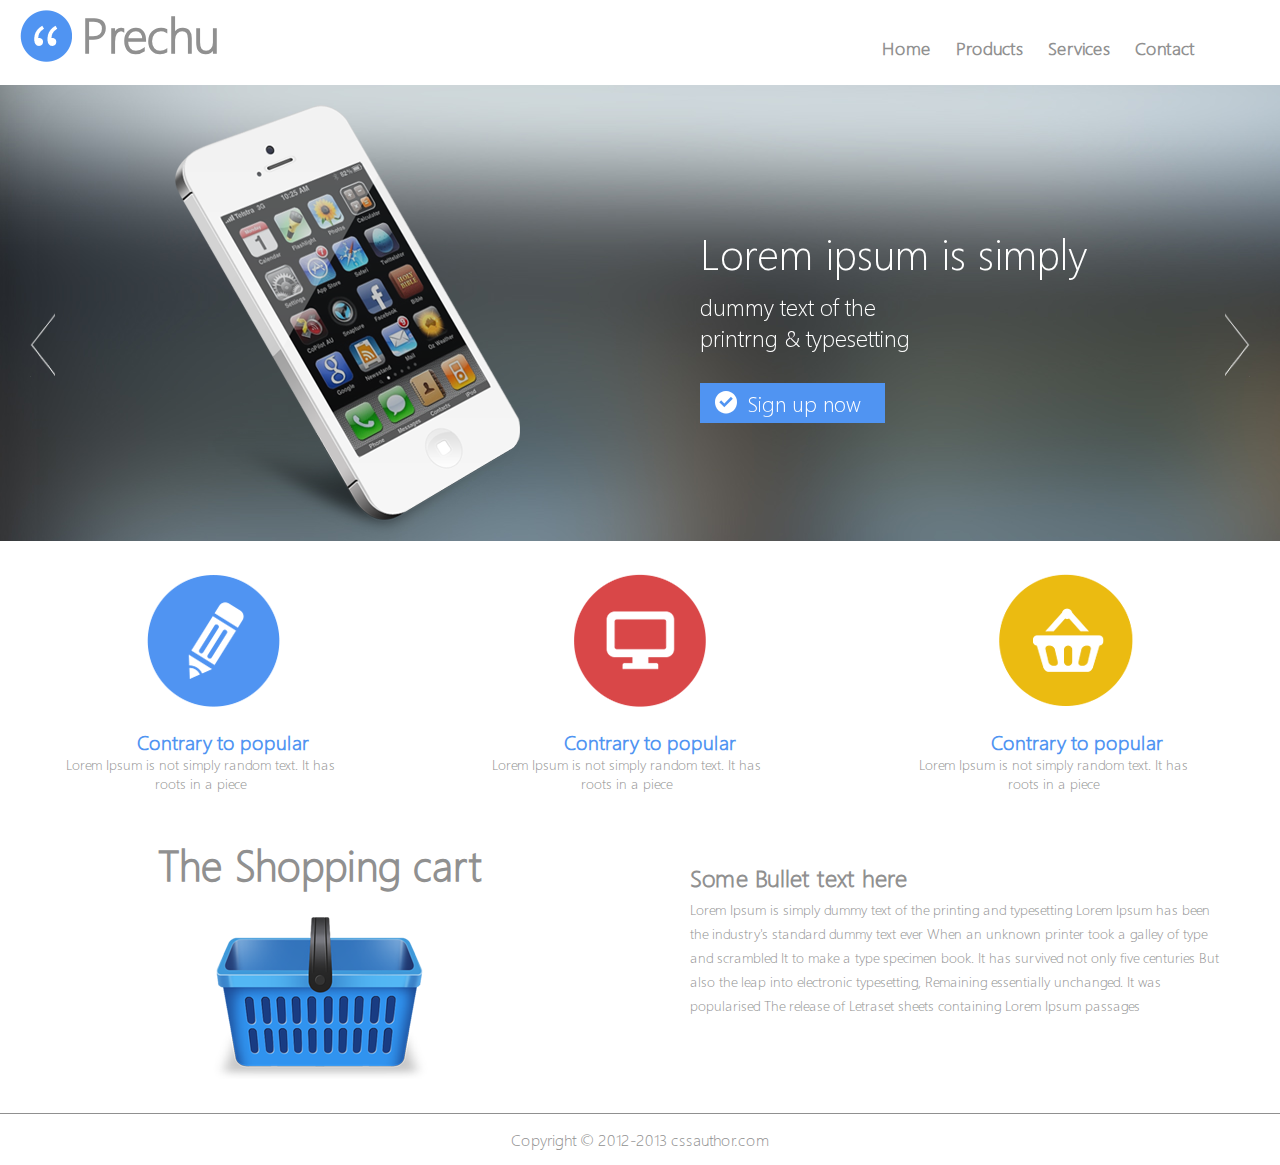
<file: 19_1/index.html>
<!DOCTYPE html>
<html lang="en">
<head>
	<meta charset="UTF-8">
	<meta name="viewport" content="width=device-width">
	<title>Document</title>
	<link href="css/hamburgers-master/dist/hamburgers.min.css" rel="stylesheet">
	<link rel="stylesheet" href="css/slick.css">
	<link rel="stylesheet" href="css/style.css">
	<script src="https://ajax.googleapis.com/ajax/libs/jquery/1.12.0/jquery.min.js"></script>
	<script src="js/slick.min.js"></script>
	<script src="js/main.js" type="text/javascript"></script>

</head>
<body>
		<header>
				<div class="logo left">
					<div class="logo-img left"></div>
					<h1 class="left">Prechu</h1>
				</div>
				<div class="burger-menu">
					<div class="hamburger hamburger--collapse right ">
					    <div class="hamburger-box">
					      <div class="hamburger-inner"></div>
					    </div>
	  			</div>
  			</div>
				<div class="navigation hiden">
					<ul>
						<li><a href="" data-hover="Home">Home</a></li>
						<li><a href="" data-hover="Products">Products</a></li>
						<li><a href=""data-hover="Services">Services</a></li>
						<li><a href=""data-hover="Contact">Contact</a></li>
						
					</ul>
				</div>
		</header>
		
		<div class="baner">
				<div class="slick-slider">

					<div class="slide">
						<div class="slide-img left">
							<img src="img/iphone.png"  alt="" />
						</div>
						<div class="slide-info right">
							<h2>Lorem ipsum is simply</h2>
							<p>dummy text of the printrng & typesetting</p>
							<a href="">
								<div class="slide-button">
									<span>Sign up now</span>
								</div>
							</a>
						</div>
					</div>

					<div class="slide">
						<div class="slide-img left">
							<img src="img/ipad.png" alt="" />
						</div>
						<div class="slide-info right">
							<h2>Lorem ipsum is simply</h2>
							<p>dummy text of the printrng & tupesetting</p>
							<a href="">
								<div class="slide-button">
									<span>Sign up now</span>
								</div>
							</a>
						</div>
					</div>

				</div>
				
				<div class="slick-slider-desktop hiden">

					<div class="desktop">
						<div class="desktop-img left">
							<img src="img/iphone-desktop.png"  alt="" />
						</div>
						<div class="desktop-info right">
							<h2>Lorem ipsum is simply</h2>
							<p>dummy text of the printrng & typesetting</p>
							<a href="">
								<div class="desktop-button">
									<span>Sign up now</span>
								</div>
							</a>
						</div>
					</div>

					<div class="desktop">
						<div class="desktop-img left">
							<img src="img/ipad-desktop.png" alt="" />
						</div>
						<div class="desktop-info right">
							<h2>Lorem ipsum is simply</h2>
							<p>dummy text of the printrng & tupesetting</p>
							<a href="">
								<div class="desktop-button">
									<span>Sign up now</span>
								</div>
							</a>
						</div>
					</div>
					
				</div>
				


		</div>
		<div class="content">
		<span class="texture hiden"></span>
						<div class="content-item">
							<div class="content-img left">
								<img src="img/content-item1.png"  alt="">
							</div>
							<div class="content-text left">
								<a href=""><h2>Contrary to popular</h2></a>
								<p>Lorem Ipsum is not simply random text. It has roots in a piece </p>
							</div>
						</div>
						<div class="content-item">
							<div class="content-img left">
								<img src="img/content-item2.png"  alt="">
							</div>
							<div class="content-text left">
								<a href=""><h2>Contrary to popular</h2></a>
								<p>Lorem Ipsum is not simply random text. It has roots in a piece </p>
							</div>
						</div>
						<div class="content-item">
							<div class="content-img left">
								<img src="img/content-item3.png"  alt="">
							</div>
							<div class="content-text left">
								<a href=""><h2>Contrary to popular</h2></a>
								<p>Lorem Ipsum is not simply random text. It has roots in a piece </p>
							</div>
						</div>
		</div>
		<div class="text-block">
			<div class="shopping-cart">
				<h2>The Shopping cart</h2>
				<img src="img/cart.png" alt="">
				</div>
			<div class="text">
				<h2>Some Bullet text here</h2>
				<p>
					Lorem Ipsum is simply dummy text of the printing and typesetting 
					Lorem Ipsum has been the industry's standard dummy text ever 
					When an unknown printer took a galley of type and scrambled 
					It to make a type specimen book. It has survived not only five centuries
					But also the leap into electronic typesetting,
					Remaining essentially unchanged. It was popularised 
					The release of Letraset sheets containing Lorem Ipsum passages
				</p>
			</div>
		</div>
		<footer>
			<p>Copyright © 2012-2013 cssauthor.com</p>
		</footer>
</body>
</html>
</file>
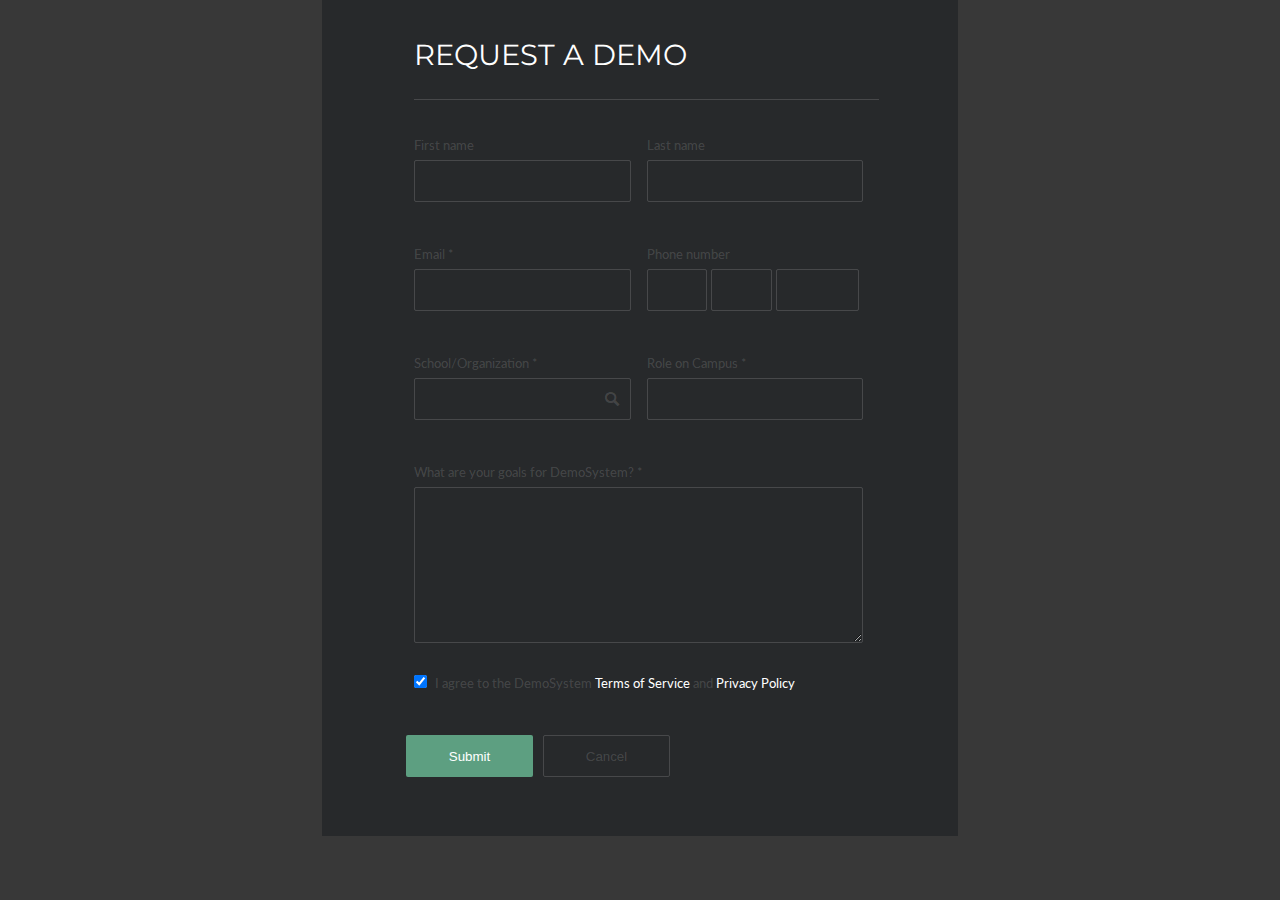
<file: task1-2/index.html>
<!DOCTYPE html>
<html lang="en">
<head>
	<meta charset="utf-8" />
	<meta name="viewport" content="width=device-width, initial-scale=1.0" />
	<title>task-1</title>
	<script src="https://ajax.googleapis.com/ajax/libs/jquery/2.2.0/jquery.min.js"></script>
	<script src="js/main.js" type="text/javascript"></script>
	<link href='https://fonts.googleapis.com/css?family=Lato' rel='stylesheet' type='text/css' />
	<link href='https://fonts.googleapis.com/css?family=Montserrat' rel='stylesheet' type='text/css'>
	<link rel="stylesheet" type="text/css" href="css/style.css" />
</head>
	<body>
		<div class="wrapper">
			<div class="form-title">
					<h2>Request a demo</h2>
			</div>
			<form name="form" method="post" action="http://itcraft.com.ua/html­css­internship­2016­0439599340/form­controller.php">
					<div class="first-name-field align-left">
						<label for="first-name" >First name</label>
						<input type="text" name="form_data[first_name]" id="first-name" />
					</div>
					<div class="last-name-field align-right">
						<label for="last-name" >Last name</label>
						<input type="text" name="form_data[last_name]" id="last-name" />
					</div>
					<div class="email-field align-left">
						<label for="email" >Email *</label>
						<input type="text" name="form_data[email]" id="email" />
					</div>
					<div class="phone-number-field align-right ">
						<label for="phone-country" >Phone number</label>
						<input type="text" name="form_data[phone][country]" id="phone-country"  />
						<input type="text" name="form_data[phone][code]"  id="phone-code" />
						<input type="text" name="form_data[phone][number]"  id="phone-number" />
					</div>
					<div class="organization-field align-left">
						<label for="organization" >School/Organization *</label>
						<input type="text" name="form_data[email]" id="organization" />
						<span></span>
					</div>
					<div class="role-field align-right">
						<label for="role" >Role on Campus *</label>
						<input type="text" name="form_data[role]" id="role" />
					</div>
					<div class="goals-field align-left">
						<label for="goals" >What are your goals for DemoSystem? *</label>
						<textarea name="form_data[goals]" id="goals"></textarea>
					</div>
					<div class="terms-field align-left">
						<input type="checkbox" name="form_data[terms-check]" id="terms"  checked="check" class="align-left" />
						<label for="terms" > I agree to the DemoSystem <a href="">Terms of Service</a> and <a href="">Privacy Policy</a></label>
					</div>
					<div class="submit-button-field align-left">
						<input type="submit" name="form-submit" id="submit-button" value="Submit" />
					</div>
					<div class="cancel-button-field align-left">
						<input type="reset" name="cancel-button" id="cancel-button" value="Cancel" />
					</div>

			</form>	
		</div>		
	</body>
</html>
</file>
<file: 19_1/css/style.css>
@import url(hamburgers.scss);
@font-face {
  font-family: "segoewp-light";
  src: url("../fonts/segoewp-light.eot");
  src: url("../fonts/segoewp-light.eot#iefix") format("embedded-opentype"), url("../fonts/segoewp-light.woff") format("woff"), url("../fonts/segoewp-light.ttf") format("truetype"), url("../fonts/segoewp-light.svg") format("svg");
  font-weight: normal;
  font-style: normal;
}
@font-face {
  font-family: 'icomoon';
  src: url("../fonts/icomoon.eot?xrnlni");
  src: url("../fonts/icomoon.eot?xrnlni#iefix") format("embedded-opentype"), url("../fonts/icomoon.ttf?xrnlni") format("truetype"), url("../fonts/icomoon.woff?xrnlni") format("woff"), url("../fonts/icomoon.svg?xrnlni#icomoon") format("svg");
  font-weight: normal;
  font-style: normal;
}
body, header .logo h1, header .navigation ul, .baner .slide h2, .baner .slide .slide-button, .baner .slide p, .baner .desktop h2, .baner .desktop .desktop-button, .baner .desktop p, .content .content-item .content-text h2, .content .content-item .content-text .baner .slide .slide-button, .baner .slide .content .content-item .content-text .slide-button, .content .content-item .content-text p, .text-block h2, .text-block .text p, footer p {
  font-family: "segoewp-light";
  margin: 0;
  padding: 0;
  color: #909090;
}

* {
  box-sizing: border-box;
}

.left {
  float: left;
}

.right {
  float: right;
}

.hiden {
  display: none;
}

header {
  float: left;
  width: 100%;
  padding: 0px 20px 0;
}
header .logo h1 {
  font-size: 49px;
}
header .logo .logo-img {
  width: 52px;
  height: 52px;
  margin-top: 10px;
  margin-right: 10px;
  display: inline-block;
  background: url("../img/logo.png") no-repeat;
}
header .navigation ul {
  position: absolute;
  right: 0;
  top: 85px;
  width: 100%;
  text-align: center;
  z-index: 100;
}
header .navigation li {
  background: #5094f2;
  padding: 15px 0;
  border-bottom: 1px solid #fff;
  font-size: 18px;
}
header .navigation a {
  text-decoration: none;
  color: #fff;
}
header .navigation a:hover {
  text-decoration: underline;
}
header .burger-menu {
  padding-top: 10px;
}

.baner {
  padding-top: 20px;
  float: left;
  width: 100%;
}
.baner .slick-slider {
  background: url("../img/slide-bg.jpg") no-repeat;
}
.baner .slide {
  padding: 20px  30px 0;
  overflow: hidden;
  outline: none;
}
.baner .slide h2, .baner .slide .slide-button {
  font-size: 31px;
  color: #fff;
  font-weight: normal;
}
.baner .slide p {
  padding-top: 10px;
  padding-bottom: 30px;
  max-width: 250px;
  font-size: 23px;
  color: #fff;
}
.baner .slide a {
  text-decoration: none;
}
.baner .slide .slide-img img {
  margin: 0 auto;
}
.baner .slide .slide-button {
  padding: 5px 5px;
  max-width: 235px;
  background: #5094f2;
  cursor: pointer;
}
.baner .slide .slide-button span:before {
  font-family: 'icomoon';
  content: "o";
  padding: 0 10px;
}
.baner .slick-slider-desktop {
  background: url("../img/slide-bg-big.jpg") no-repeat;
}
.baner .texture {
  position: absolute;
  top: 0;
  height: 10px;
  width: 100%;
  background: url(../img/texture.png);
}
.baner .slick-arrow {
  position: absolute;
  top: 50%;
  width: 25px;
  height: 64px;
  text-indent: -9999px;
  border: none;
  background: transparent;
  cursor: pointer;
}
.baner .slick-prev {
  left: 30px;
  background: url("../img/sprite.png");
  background-position: 0 63px;
}
.baner .slick-next {
  right: 30px;
  background: url("../img/sprite.png");
}
.baner .desktop {
  width: 100%;
  padding: 20px  175px 0;
  overflow: hidden;
  outline: none;
}
.baner .desktop h2, .baner .desktop .slide .slide-button, .baner .slide .desktop .slide-button, .baner .desktop .desktop-button {
  font-size: 42px;
  color: #fff;
  font-weight: normal;
}
.baner .desktop p {
  padding-top: 10px;
  padding-bottom: 30px;
  max-width: 250px;
  font-size: 23px;
  color: #fff;
}
.baner .desktop a {
  text-decoration: none;
}
.baner .desktop-img {
  width: 50% !important;
  max-width: 345px;
}
.baner .desktop img {
  width: 100%;
  margin: 0 auto;
}
.baner .desktop-info {
  width: 50%;
  padding-top: 120px;
  padding-left: 60px;
  padding-bottom: 30px;
}
.baner .desktop .desktop-button {
  padding: 5px 5px;
  max-width: 185px;
  background: #5094f2;
  cursor: pointer;
}
.baner .desktop-button {
  font-size: 22px !important;
}
.baner .desktop .desktop-button span:before {
  font-family: 'icomoon';
  content: "o";
  padding: 0 10px;
}

.content .content-item {
  width: 100%;
  overflow: hidden;
  padding: 32px 45px 18px;
  border-bottom: 1px solid #909090;
}
.content .content-item .content-text {
  text-align: left;
  padding-left: 20px;
  padding-top: 15px;
}
.content .content-item .content-text h2, .content .content-item .content-text .baner .slide .slide-button, .baner .slide .content .content-item .content-text .slide-button {
  width: 100%;
  font-size: 31px;
  color: #5094f2;
}
.content .content-item .content-text a {
  text-decoration: none;
}
.content .content-item .content-text p {
  width: 100%;
  max-width: 270px;
  font-size: 18px;
  color: #909090;
}

.text-block {
  padding-bottom: 30px;
}
.text-block .shopping-cart {
  text-align: center;
  width: 100%;
}
.text-block h2, .text-block .baner .slide .slide-button, .baner .slide .text-block .slide-button {
  padding: 25px 0;
  color: #909090;
  font-size: 42px;
}
.text-block .text {
  padding: 0 50px;
  text-align: left;
}
.text-block .text h2, .text-block .text .baner .slide .slide-button, .baner .slide .text-block .text .slide-button {
  font-size: 31px;
}
.text-block .text p {
  font-size: 18px;
  line-height: 30px;
}

footer {
  padding: 15px 0;
  text-align: center;
  border-top: 1px solid #909090;
}

@media screen and (max-width: 550px) {
  h1 {
    padding-top: 10px !important;
    font-size: 34px !important;
  }

  h2, .baner .slide .slide-button {
    font-size: 22px !important;
  }

  p {
    font-size: 18px !important;
  }

  .slick-slider {
    padding-bottom: 20px;
    background: url("../img/slide-bg-mobile.jpg") !important;
  }

  .slide .slide-img {
    width: 100%;
  }
  .slide .slide-info {
    text-align: center;
    width: 100%;
  }
  .slide .slide-info p {
    max-width: 100%;
  }
  .slide .slide-button {
    margin: 0 auto !important;
    font-size: 16px;
  }

  .content-item {
    text-align: center !important;
  }
  .content-item .content-img {
    width: 100% !important;
  }
  .content-item .content-text {
    width: 100% !important;
    text-align: center !important;
  }
  .content-item .content-text p {
    max-width: 100% !important;
  }
}
@media screen and (min-width: 640px) {
  .burger-menu {
    display: none;
  }

  .navigation {
    display: block;
    float: right;
  }
  .navigation ul {
    width: auto !important;
    top: 0 !important;
    padding-top: 21px !important;
    padding-right: 60px !important;
  }
  .navigation li {
    padding-right: 25px !important;
    list-style-type: none;
    background: none !important;
    border: none !important;
    float: left !important;
  }
  .navigation a {
    position: relative !important;
    color: #909090 !important;
    font-weight: 700 !important;
  }
  .navigation a::before {
    position: absolute;
    top: 0;
    left: 0;
    overflow: hidden;
    max-width: 0;
    padding-bottom: 23px;
    border-bottom: 2px solid #5094f2;
    color: #5094f2;
    content: attr(data-hover);
    -webkit-transition: max-width 0.5s;
    -moz-transition: max-width 0.5s;
    transition: max-width 0.5s;
  }
  .navigation a {
    text-decoration: none !important;
  }
  .navigation a:hover::before,
  .navigation a:focus::before {
    max-width: 100%;
  }

  .content-item {
    width: 33.33333% !important;
    float: left !important;
    text-align: center !important;
    border: none !important;
  }
  .content-item h2, .content-item .baner .slide .slide-button, .baner .slide .content-item .slide-button {
    font-size: 20px !important;
  }
  .content-item p {
    font-size: 14px !important;
  }
  .content-item .content-img {
    width: 100% !important;
  }
  .content-item .content-text {
    width: 100% !important;
    text-align: center !important;
  }

  .text-block {
    padding-bottom: 30px;
    float: left;
    width: 100%;
  }
  .text-block .shopping-cart,
  .text-block .text {
    width: 50% !important;
    float: left !important;
  }
  .text-block .text h2, .text-block .text .baner .slide .slide-button, .baner .slide .text-block .text .slide-button {
    font-size: 24px;
    padding-bottom: 5px;
    padding-top: 50px;
  }
  .text-block .text p {
    font-size: 14px;
    line-height: 24px;
  }

  footer {
    float: left;
    width: 100%;
  }

  .slick-slider {
    display: none;
  }

  .slick-slider-desktop {
    display: block;
  }
}
@media screen and (min-width: 640px) and (min-width: 840px) {
  .texture {
    display: block;
  }
}
@media screen and (max-width: 1100px) {
  .desktop {
    padding: 20px 60px 0 !important;
  }

  .desktop h2, .desktop .baner .slide .slide-button, .baner .slide .desktop .slide-button {
    font-size: 34px !important;
  }
}

/*# sourceMappingURL=style.css.map */
</file>
<file: task1-2/css/style.css>
@font-face {
    font-family: 'icomoon';
    src:    url('../fonts/icomoon.eot?4rkqh4');
    src:    url('../fonts/icomoon.eot?4rkqh4#iefix') format('embedded-opentype'),
        url('../fonts/icomoon.ttf?4rkqh4') format('truetype'),
        url('../fonts/icomoon.woff?4rkqh4') format('woff'),
        url('../fonts/icomoon.svg?4rkqh4#icomoon') format('svg');
    font-weight: normal;
    font-style: normal;
}


body{
	margin: 0;
	padding: 0;
	font-family: 'Lato', sans-serif;
	font-size: 13px;
	background: #383838;
	color: rgba(255,255,255, 0.15);

}


div,
input {
	box-sizing: border-box;
}


label{
	display: block;
}


.align-left {
	float: left;
}

.align-right {
	float: right;
}

.valid{
 color:#6abd97;
}

.valid-input{
	color:#6abd97;
	border: 1px solid #6abd97;
}

.invalid{
 color:#c25855;
}

.invalid-input{
	color:#c25855;
	border: 1px solid #c25855;
}


.wrapper{
	margin: 0 auto;
	max-width: 636px;
	min-height: 775px;
	padding: 37px 87px 59px 84px;
	background: #27292b;
}


.form-title{
	margin: 0 0 37px 8px;
	width: 100%;
	border-bottom: 1px solid rgba(255,255,255, 0.15);
}

.form-title h2 {
	margin:0;
	margin-bottom: 27px;
	font-family: 'Montserrat', sans-serif;
	font-size: 29px;
	font-weight: normal;
	text-transform: uppercase;
	color: #fff;

}

form{
	overflow: hidden;
}

form div {
	width: 50%;
	margin-bottom: 44px;
	padding: 0 8px; 
}

form a {
	color: #fff;
	text-decoration: none;
}


form textarea {
	width: 100%;
	height: 156px;
	box-sizing:border-box;
	margin-top: 7px;
	padding: 16px 13px 12px 13px;
	border: 1px solid rgba(255,255,255, 0.15);
	border-radius: 2px;
	background: transparent;
	color: rgba(255,255,255, 0.15);
	outline: none;
}

form input {
	width: 100%;
	height: 42px;
	margin-top: 7px;
	padding: 16px 13px 12px 13px;
	border: 1px solid rgba(255,255,255, 0.15);
	border-radius: 2px;
	background: transparent;
	color: rgba(255,255,255, 0.15);
	outline: none;
}


.organization-field {
	position: relative;
}

#organization {
	padding-right: 27px;
}

.organization-field span:before {
	position: absolute;
	top: 37px;
  right: 20px;
	content: 's';
	font-family: 'icomoon';
	font-size: 15px;
	cursor: pointer;
}


.goals-field {
	width: 100%;
	margin-bottom: 29px;
}


.terms-field label{
	display: inline-block;
}

.terms-field {
	width: 100%;
}

#terms {
	width: 13px;
	height: 13px;
	margin: 0 8px 0 0;
}

#terms:focus + label{
	color: rgba(255,255,255, 0.15);
}


.phone-number-field input {
	float: left;
}

#phone-country,
#phone-code {
	width: 28%;
	margin-right: 2%;
}

#phone-number {
	width: 38%;
}


.submit-button-field,
.cancel-button-field {
	float: left;
	width: 27%;
	margin: 0;
	padding: 0;
	padding-right: 10px;
	min-width: 137px;
}

#submit-button,
#cancel-button {
	width: 100%;
	margin: 0;
	padding: 12px 13px;
	
}

#submit-button {
	color: #fff;
	background: #5d9f81;
	border: none;
}

 
.focus-label {
	color: #fff;
}

.focus-input {
	border: 1px solid #fff;
	color: #fff;
}


@media screen and (max-width: 600px){

form div {
	width: 100%;
}

.wrapper{
	padding: 30px 20px;
}

.submit-button-field,
.cancel-button-field {
	width: 100%;
	padding-bottom: 10px;
}

}

@media screen and (max-width: 455px){
	
body {
	font-size: 12px;
	}

.terms-field label {
	width: 92%;
	}
}

@media screen and (min-width: 320px) and (max-width: 480px) and (orientation:portrait) {
	.form-title {
		display: none;
	}
}

@media screen and (min-width: 320px) and (max-width: 480px) and (orientation:landscape) {
	.form-title h2 {
		color: #6ABD97;
	}
}
	@media screen and (min-width: 768px) and (max-width:1024px) and (orientation:portrait) {
	.form-title h2 {
		color: #A54F4C;
	}
}

@media screen and (min-width: 768px) and (max-width: 1024px) and (orientation:landscape) {
	.form-title h2 {
		color: #fff;
	}
</file>
<file: 19_1/css/hamburgers-master/dist/hamburgers.min.css>
/*!
 * Hamburgers
 * @description Tasty CSS-animated hamburgers
 * @author Jonathan Suh @jonsuh
 * @site https://jonsuh.com/hamburgers
 * @link https://github.com/jonsuh/hamburgers
 */.hamburger{font:inherit;display:inline-block;overflow:visible;margin:0;padding:15px;cursor:pointer;transition-timing-function:linear;transition-duration:.15s;transition-property:opacity,-webkit-filter;transition-property:opacity,filter;transition-property:opacity,filter,-webkit-filter;text-transform:none;color:inherit;border:0;background-color:transparent}.hamburger:hover{opacity:.7}.hamburger-box{position:relative;display:inline-block;width:40px;height:24px}.hamburger-inner{top:50%;display:block;margin-top:-2px}.hamburger-inner,.hamburger-inner:after,.hamburger-inner:before{position:absolute;width:40px;height:4px;transition-timing-function:ease;transition-duration:.15s;transition-property:-webkit-transform;transition-property:transform;transition-property:transform,-webkit-transform;border-radius:4px;background-color:#000}.hamburger-inner:after,.hamburger-inner:before{display:block;content:''}.hamburger-inner:before{top:-10px}.hamburger-inner:after{bottom:-10px}.hamburger--arrow.is-active .hamburger-inner:before{-webkit-transform:translate3d(-8px,0,0) rotate(-45deg) scaleX(.7);transform:translate3d(-8px,0,0) rotate(-45deg) scaleX(.7)}.hamburger--arrow.is-active .hamburger-inner:after{-webkit-transform:translate3d(-8px,0,0) rotate(45deg) scaleX(.7);transform:translate3d(-8px,0,0) rotate(45deg) scaleX(.7)}.hamburger--arrow-r.is-active .hamburger-inner:before{-webkit-transform:translate3d(8px,0,0) rotate(45deg) scaleX(.7);transform:translate3d(8px,0,0) rotate(45deg) scaleX(.7)}.hamburger--arrow-r.is-active .hamburger-inner:after{-webkit-transform:translate3d(8px,0,0) rotate(-45deg) scaleX(.7);transform:translate3d(8px,0,0) rotate(-45deg) scaleX(.7)}.hamburger--arrowalt .hamburger-inner:before{transition:top .1s .15s ease,-webkit-transform .15s cubic-bezier(.165,.84,.44,1);transition:top .1s .15s ease,transform .15s cubic-bezier(.165,.84,.44,1);transition:top .1s .15s ease,transform .15s cubic-bezier(.165,.84,.44,1),-webkit-transform .15s cubic-bezier(.165,.84,.44,1)}.hamburger--arrowalt .hamburger-inner:after{transition:bottom .1s .15s ease,-webkit-transform .15s cubic-bezier(.165,.84,.44,1);transition:bottom .1s .15s ease,transform .15s cubic-bezier(.165,.84,.44,1);transition:bottom .1s .15s ease,transform .15s cubic-bezier(.165,.84,.44,1),-webkit-transform .15s cubic-bezier(.165,.84,.44,1)}.hamburger--arrowalt.is-active .hamburger-inner:before{top:0;transition:top .1s ease,-webkit-transform .15s .1s cubic-bezier(.895,.03,.685,.22);transition:top .1s ease,transform .15s .1s cubic-bezier(.895,.03,.685,.22);transition:top .1s ease,transform .15s .1s cubic-bezier(.895,.03,.685,.22),-webkit-transform .15s .1s cubic-bezier(.895,.03,.685,.22);-webkit-transform:translate3d(-8px,-10px,0) rotate(-45deg) scaleX(.7);transform:translate3d(-8px,-10px,0) rotate(-45deg) scaleX(.7)}.hamburger--arrowalt.is-active .hamburger-inner:after{bottom:0;transition:bottom .1s ease,-webkit-transform .15s .1s cubic-bezier(.895,.03,.685,.22);transition:bottom .1s ease,transform .15s .1s cubic-bezier(.895,.03,.685,.22);transition:bottom .1s ease,transform .15s .1s cubic-bezier(.895,.03,.685,.22),-webkit-transform .15s .1s cubic-bezier(.895,.03,.685,.22);-webkit-transform:translate3d(-8px,10px,0) rotate(45deg) scaleX(.7);transform:translate3d(-8px,10px,0) rotate(45deg) scaleX(.7)}.hamburger--arrowalt-r .hamburger-inner:before{transition:top .1s .15s ease,-webkit-transform .15s cubic-bezier(.165,.84,.44,1);transition:top .1s .15s ease,transform .15s cubic-bezier(.165,.84,.44,1);transition:top .1s .15s ease,transform .15s cubic-bezier(.165,.84,.44,1),-webkit-transform .15s cubic-bezier(.165,.84,.44,1)}.hamburger--arrowalt-r .hamburger-inner:after{transition:bottom .1s .15s ease,-webkit-transform .15s cubic-bezier(.165,.84,.44,1);transition:bottom .1s .15s ease,transform .15s cubic-bezier(.165,.84,.44,1);transition:bottom .1s .15s ease,transform .15s cubic-bezier(.165,.84,.44,1),-webkit-transform .15s cubic-bezier(.165,.84,.44,1)}.hamburger--arrowalt-r.is-active .hamburger-inner:before{top:0;transition:top .1s ease,-webkit-transform .15s .1s cubic-bezier(.895,.03,.685,.22);transition:top .1s ease,transform .15s .1s cubic-bezier(.895,.03,.685,.22);transition:top .1s ease,transform .15s .1s cubic-bezier(.895,.03,.685,.22),-webkit-transform .15s .1s cubic-bezier(.895,.03,.685,.22);-webkit-transform:translate3d(8px,-10px,0) rotate(45deg) scaleX(.7);transform:translate3d(8px,-10px,0) rotate(45deg) scaleX(.7)}.hamburger--arrowalt-r.is-active .hamburger-inner:after{bottom:0;transition:bottom .1s ease,-webkit-transform .15s .1s cubic-bezier(.895,.03,.685,.22);transition:bottom .1s ease,transform .15s .1s cubic-bezier(.895,.03,.685,.22);transition:bottom .1s ease,transform .15s .1s cubic-bezier(.895,.03,.685,.22),-webkit-transform .15s .1s cubic-bezier(.895,.03,.685,.22);-webkit-transform:translate3d(8px,10px,0) rotate(-45deg) scaleX(.7);transform:translate3d(8px,10px,0) rotate(-45deg) scaleX(.7)}.hamburger--boring .hamburger-inner,.hamburger--boring .hamburger-inner:after,.hamburger--boring .hamburger-inner:before{transition-property:none}.hamburger--boring.is-active .hamburger-inner{-webkit-transform:rotate(45deg);transform:rotate(45deg)}.hamburger--boring.is-active .hamburger-inner:before{top:0;opacity:0}.hamburger--boring.is-active .hamburger-inner:after{bottom:0;-webkit-transform:rotate(-90deg);transform:rotate(-90deg)}.hamburger--collapse .hamburger-inner{top:auto;bottom:0;transition-delay:.15s;transition-timing-function:cubic-bezier(.55,.055,.675,.19);transition-duration:.15s}.hamburger--collapse .hamburger-inner:after{top:-20px;transition:top .3s .3s cubic-bezier(.33333,.66667,.66667,1),opacity .1s linear}.hamburger--collapse .hamburger-inner:before{transition:top .12s .3s cubic-bezier(.33333,.66667,.66667,1),-webkit-transform .15s cubic-bezier(.55,.055,.675,.19);transition:top .12s .3s cubic-bezier(.33333,.66667,.66667,1),transform .15s cubic-bezier(.55,.055,.675,.19);transition:top .12s .3s cubic-bezier(.33333,.66667,.66667,1),transform .15s cubic-bezier(.55,.055,.675,.19),-webkit-transform .15s cubic-bezier(.55,.055,.675,.19)}.hamburger--collapse.is-active .hamburger-inner{transition-delay:.32s;transition-timing-function:cubic-bezier(.215,.61,.355,1);-webkit-transform:translate3d(0,-10px,0) rotate(-45deg);transform:translate3d(0,-10px,0) rotate(-45deg)}.hamburger--collapse.is-active .hamburger-inner:after{top:0;transition:top .3s cubic-bezier(.33333,0,.66667,.33333),opacity .1s .27s linear;opacity:0}.hamburger--collapse.is-active .hamburger-inner:before{top:0;transition:top .12s .18s cubic-bezier(.33333,0,.66667,.33333),-webkit-transform .15s .42s cubic-bezier(.215,.61,.355,1);transition:top .12s .18s cubic-bezier(.33333,0,.66667,.33333),transform .15s .42s cubic-bezier(.215,.61,.355,1);transition:top .12s .18s cubic-bezier(.33333,0,.66667,.33333),transform .15s .42s cubic-bezier(.215,.61,.355,1),-webkit-transform .15s .42s cubic-bezier(.215,.61,.355,1);-webkit-transform:rotate(-90deg);transform:rotate(-90deg)}.hamburger--collapse-r .hamburger-inner{top:auto;bottom:0;transition-delay:.15s;transition-timing-function:cubic-bezier(.55,.055,.675,.19);transition-duration:.15s}.hamburger--collapse-r .hamburger-inner:after{top:-20px;transition:top .3s .3s cubic-bezier(.33333,.66667,.66667,1),opacity .1s linear}.hamburger--collapse-r .hamburger-inner:before{transition:top .12s .3s cubic-bezier(.33333,.66667,.66667,1),-webkit-transform .15s cubic-bezier(.55,.055,.675,.19);transition:top .12s .3s cubic-bezier(.33333,.66667,.66667,1),transform .15s cubic-bezier(.55,.055,.675,.19);transition:top .12s .3s cubic-bezier(.33333,.66667,.66667,1),transform .15s cubic-bezier(.55,.055,.675,.19),-webkit-transform .15s cubic-bezier(.55,.055,.675,.19)}.hamburger--collapse-r.is-active .hamburger-inner{transition-delay:.32s;transition-timing-function:cubic-bezier(.215,.61,.355,1);-webkit-transform:translate3d(0,-10px,0) rotate(45deg);transform:translate3d(0,-10px,0) rotate(45deg)}.hamburger--collapse-r.is-active .hamburger-inner:after{top:0;transition:top .3s cubic-bezier(.33333,0,.66667,.33333),opacity .1s .27s linear;opacity:0}.hamburger--collapse-r.is-active .hamburger-inner:before{top:0;transition:top .12s .18s cubic-bezier(.33333,0,.66667,.33333),-webkit-transform .15s .42s cubic-bezier(.215,.61,.355,1);transition:top .12s .18s cubic-bezier(.33333,0,.66667,.33333),transform .15s .42s cubic-bezier(.215,.61,.355,1);transition:top .12s .18s cubic-bezier(.33333,0,.66667,.33333),transform .15s .42s cubic-bezier(.215,.61,.355,1),-webkit-transform .15s .42s cubic-bezier(.215,.61,.355,1);-webkit-transform:rotate(90deg);transform:rotate(90deg)}.hamburger--elastic .hamburger-inner{top:0;transition-timing-function:cubic-bezier(.68,-.55,.265,1.55);transition-duration:.4s}.hamburger--elastic .hamburger-inner:before{top:10px;transition:opacity .15s .4s ease}.hamburger--elastic .hamburger-inner:after{top:20px;transition:-webkit-transform .4s cubic-bezier(.68,-.55,.265,1.55);transition:transform .4s cubic-bezier(.68,-.55,.265,1.55);transition:transform .4s cubic-bezier(.68,-.55,.265,1.55),-webkit-transform .4s cubic-bezier(.68,-.55,.265,1.55)}.hamburger--elastic.is-active .hamburger-inner{transition-delay:.1s;-webkit-transform:translate3d(0,10px,0) rotate(135deg);transform:translate3d(0,10px,0) rotate(135deg)}.hamburger--elastic.is-active .hamburger-inner:before{transition-delay:0s;opacity:0}.hamburger--elastic.is-active .hamburger-inner:after{transition-delay:.1s;-webkit-transform:translate3d(0,-20px,0) rotate(-270deg);transform:translate3d(0,-20px,0) rotate(-270deg)}.hamburger--elastic-r .hamburger-inner{top:0;transition-timing-function:cubic-bezier(.68,-.55,.265,1.55);transition-duration:.4s}.hamburger--elastic-r .hamburger-inner:before{top:10px;transition:opacity .15s .4s ease}.hamburger--elastic-r .hamburger-inner:after{top:20px;transition:-webkit-transform .4s cubic-bezier(.68,-.55,.265,1.55);transition:transform .4s cubic-bezier(.68,-.55,.265,1.55);transition:transform .4s cubic-bezier(.68,-.55,.265,1.55),-webkit-transform .4s cubic-bezier(.68,-.55,.265,1.55)}.hamburger--elastic-r.is-active .hamburger-inner{transition-delay:.1s;-webkit-transform:translate3d(0,10px,0) rotate(-135deg);transform:translate3d(0,10px,0) rotate(-135deg)}.hamburger--elastic-r.is-active .hamburger-inner:before{transition-delay:0s;opacity:0}.hamburger--elastic-r.is-active .hamburger-inner:after{transition-delay:.1s;-webkit-transform:translate3d(0,-20px,0) rotate(270deg);transform:translate3d(0,-20px,0) rotate(270deg)}.hamburger--emphatic{overflow:hidden}.hamburger--emphatic .hamburger-inner{transition:background-color .2s .25s ease-in}.hamburger--emphatic .hamburger-inner:before{left:0;transition:top .05s .2s linear,left .2s .25s ease-in,-webkit-transform .2s cubic-bezier(.6,.04,.98,.335);transition:transform .2s cubic-bezier(.6,.04,.98,.335),top .05s .2s linear,left .2s .25s ease-in;transition:transform .2s cubic-bezier(.6,.04,.98,.335),top .05s .2s linear,left .2s .25s ease-in,-webkit-transform .2s cubic-bezier(.6,.04,.98,.335)}.hamburger--emphatic .hamburger-inner:after{top:10px;right:0;transition:top .05s .2s linear,right .2s .25s ease-in,-webkit-transform .2s cubic-bezier(.6,.04,.98,.335);transition:transform .2s cubic-bezier(.6,.04,.98,.335),top .05s .2s linear,right .2s .25s ease-in;transition:transform .2s cubic-bezier(.6,.04,.98,.335),top .05s .2s linear,right .2s .25s ease-in,-webkit-transform .2s cubic-bezier(.6,.04,.98,.335)}.hamburger--emphatic.is-active .hamburger-inner{transition-delay:0s;transition-timing-function:ease-out;background-color:transparent}.hamburger--emphatic.is-active .hamburger-inner:before{top:-80px;left:-80px;transition:left .2s ease-out,top .05s .2s linear,-webkit-transform .2s .25s cubic-bezier(.075,.82,.165,1);transition:left .2s ease-out,top .05s .2s linear,transform .2s .25s cubic-bezier(.075,.82,.165,1);transition:left .2s ease-out,top .05s .2s linear,transform .2s .25s cubic-bezier(.075,.82,.165,1),-webkit-transform .2s .25s cubic-bezier(.075,.82,.165,1);-webkit-transform:translate3d(80px,80px,0) rotate(45deg);transform:translate3d(80px,80px,0) rotate(45deg)}.hamburger--emphatic.is-active .hamburger-inner:after{top:-80px;right:-80px;transition:right .2s ease-out,top .05s .2s linear,-webkit-transform .2s .25s cubic-bezier(.075,.82,.165,1);transition:right .2s ease-out,top .05s .2s linear,transform .2s .25s cubic-bezier(.075,.82,.165,1);transition:right .2s ease-out,top .05s .2s linear,transform .2s .25s cubic-bezier(.075,.82,.165,1),-webkit-transform .2s .25s cubic-bezier(.075,.82,.165,1);-webkit-transform:translate3d(-80px,80px,0) rotate(-45deg);transform:translate3d(-80px,80px,0) rotate(-45deg)}.hamburger--emphatic-r{overflow:hidden}.hamburger--emphatic-r .hamburger-inner{transition:background-color .2s .25s ease-in}.hamburger--emphatic-r .hamburger-inner:before{left:0;transition:top .05s .2s linear,left .2s .25s ease-in,-webkit-transform .2s cubic-bezier(.6,.04,.98,.335);transition:transform .2s cubic-bezier(.6,.04,.98,.335),top .05s .2s linear,left .2s .25s ease-in;transition:transform .2s cubic-bezier(.6,.04,.98,.335),top .05s .2s linear,left .2s .25s ease-in,-webkit-transform .2s cubic-bezier(.6,.04,.98,.335)}.hamburger--emphatic-r .hamburger-inner:after{top:10px;right:0;transition:top .05s .2s linear,right .2s .25s ease-in,-webkit-transform .2s cubic-bezier(.6,.04,.98,.335);transition:transform .2s cubic-bezier(.6,.04,.98,.335),top .05s .2s linear,right .2s .25s ease-in;transition:transform .2s cubic-bezier(.6,.04,.98,.335),top .05s .2s linear,right .2s .25s ease-in,-webkit-transform .2s cubic-bezier(.6,.04,.98,.335)}.hamburger--emphatic-r.is-active .hamburger-inner{transition-delay:0s;transition-timing-function:ease-out;background-color:transparent}.hamburger--emphatic-r.is-active .hamburger-inner:before{top:80px;left:-80px;transition:left .2s ease-out,top .05s .2s linear,-webkit-transform .2s .25s cubic-bezier(.075,.82,.165,1);transition:left .2s ease-out,top .05s .2s linear,transform .2s .25s cubic-bezier(.075,.82,.165,1);transition:left .2s ease-out,top .05s .2s linear,transform .2s .25s cubic-bezier(.075,.82,.165,1),-webkit-transform .2s .25s cubic-bezier(.075,.82,.165,1);-webkit-transform:translate3d(80px,-80px,0) rotate(-45deg);transform:translate3d(80px,-80px,0) rotate(-45deg)}.hamburger--emphatic-r.is-active .hamburger-inner:after{top:80px;right:-80px;transition:right .2s ease-out,top .05s .2s linear,-webkit-transform .2s .25s cubic-bezier(.075,.82,.165,1);transition:right .2s ease-out,top .05s .2s linear,transform .2s .25s cubic-bezier(.075,.82,.165,1);transition:right .2s ease-out,top .05s .2s linear,transform .2s .25s cubic-bezier(.075,.82,.165,1),-webkit-transform .2s .25s cubic-bezier(.075,.82,.165,1);-webkit-transform:translate3d(-80px,-80px,0) rotate(45deg);transform:translate3d(-80px,-80px,0) rotate(45deg)}.hamburger--slider .hamburger-inner{top:0}.hamburger--slider .hamburger-inner:before{top:10px;transition-timing-function:ease;transition-duration:.2s;transition-property:opacity,-webkit-transform;transition-property:transform,opacity;transition-property:transform,opacity,-webkit-transform}.hamburger--slider .hamburger-inner:after{top:20px}.hamburger--slider.is-active .hamburger-inner{-webkit-transform:translate3d(0,10px,0) rotate(45deg);transform:translate3d(0,10px,0) rotate(45deg)}.hamburger--slider.is-active .hamburger-inner:before{-webkit-transform:rotate(-45deg) translate3d(-5.71429px,-6px,0);transform:rotate(-45deg) translate3d(-5.71429px,-6px,0);opacity:0}.hamburger--slider.is-active .hamburger-inner:after{-webkit-transform:translate3d(0,-20px,0) rotate(-90deg);transform:translate3d(0,-20px,0) rotate(-90deg)}.hamburger--slider-r .hamburger-inner{top:0}.hamburger--slider-r .hamburger-inner:before{top:10px;transition-timing-function:ease;transition-duration:.2s;transition-property:opacity,-webkit-transform;transition-property:transform,opacity;transition-property:transform,opacity,-webkit-transform}.hamburger--slider-r .hamburger-inner:after{top:20px}.hamburger--slider-r.is-active .hamburger-inner{-webkit-transform:translate3d(0,10px,0) rotate(-45deg);transform:translate3d(0,10px,0) rotate(-45deg)}.hamburger--slider-r.is-active .hamburger-inner:before{-webkit-transform:rotate(45deg) translate3d(5.71429px,-6px,0);transform:rotate(45deg) translate3d(5.71429px,-6px,0);opacity:0}.hamburger--slider-r.is-active .hamburger-inner:after{-webkit-transform:translate3d(0,-20px,0) rotate(90deg);transform:translate3d(0,-20px,0) rotate(90deg)}.hamburger--spin .hamburger-inner{transition-timing-function:cubic-bezier(.55,.055,.675,.19);transition-duration:.3s}.hamburger--spin .hamburger-inner:before{transition:top .1s .34s ease-in,opacity .1s ease-in}.hamburger--spin .hamburger-inner:after{transition:bottom .1s .34s ease-in,-webkit-transform .3s cubic-bezier(.55,.055,.675,.19);transition:bottom .1s .34s ease-in,transform .3s cubic-bezier(.55,.055,.675,.19);transition:bottom .1s .34s ease-in,transform .3s cubic-bezier(.55,.055,.675,.19),-webkit-transform .3s cubic-bezier(.55,.055,.675,.19)}.hamburger--spin.is-active .hamburger-inner{transition-delay:.14s;transition-timing-function:cubic-bezier(.215,.61,.355,1);-webkit-transform:rotate(225deg);transform:rotate(225deg)}.hamburger--spin.is-active .hamburger-inner:before{top:0;transition:top .1s ease-out,opacity .1s .14s ease-out;opacity:0}.hamburger--spin.is-active .hamburger-inner:after{bottom:0;transition:bottom .1s ease-out,-webkit-transform .3s .14s cubic-bezier(.215,.61,.355,1);transition:bottom .1s ease-out,transform .3s .14s cubic-bezier(.215,.61,.355,1);transition:bottom .1s ease-out,transform .3s .14s cubic-bezier(.215,.61,.355,1),-webkit-transform .3s .14s cubic-bezier(.215,.61,.355,1);-webkit-transform:rotate(-90deg);transform:rotate(-90deg)}.hamburger--spin-r .hamburger-inner{transition-timing-function:cubic-bezier(.55,.055,.675,.19);transition-duration:.3s}.hamburger--spin-r .hamburger-inner:before{transition:top .1s .34s ease-in,opacity .1s ease-in}.hamburger--spin-r .hamburger-inner:after{transition:bottom .1s .34s ease-in,-webkit-transform .3s cubic-bezier(.55,.055,.675,.19);transition:bottom .1s .34s ease-in,transform .3s cubic-bezier(.55,.055,.675,.19);transition:bottom .1s .34s ease-in,transform .3s cubic-bezier(.55,.055,.675,.19),-webkit-transform .3s cubic-bezier(.55,.055,.675,.19)}.hamburger--spin-r.is-active .hamburger-inner{transition-delay:.14s;transition-timing-function:cubic-bezier(.215,.61,.355,1);-webkit-transform:rotate(-225deg);transform:rotate(-225deg)}.hamburger--spin-r.is-active .hamburger-inner:before{top:0;transition:top .1s ease-out,opacity .1s .14s ease-out;opacity:0}.hamburger--spin-r.is-active .hamburger-inner:after{bottom:0;transition:bottom .1s ease-out,-webkit-transform .3s .14s cubic-bezier(.215,.61,.355,1);transition:bottom .1s ease-out,transform .3s .14s cubic-bezier(.215,.61,.355,1);transition:bottom .1s ease-out,transform .3s .14s cubic-bezier(.215,.61,.355,1),-webkit-transform .3s .14s cubic-bezier(.215,.61,.355,1);-webkit-transform:rotate(-90deg);transform:rotate(-90deg)}.hamburger--squeeze .hamburger-inner{transition-timing-function:cubic-bezier(.55,.055,.675,.19);transition-duration:.1s}.hamburger--squeeze .hamburger-inner:before{transition:top .1s .14s ease,opacity .1s ease}.hamburger--squeeze .hamburger-inner:after{transition:bottom .1s .14s ease,-webkit-transform .1s cubic-bezier(.55,.055,.675,.19);transition:bottom .1s .14s ease,transform .1s cubic-bezier(.55,.055,.675,.19);transition:bottom .1s .14s ease,transform .1s cubic-bezier(.55,.055,.675,.19),-webkit-transform .1s cubic-bezier(.55,.055,.675,.19)}.hamburger--squeeze.is-active .hamburger-inner{transition-delay:.14s;transition-timing-function:cubic-bezier(.215,.61,.355,1);-webkit-transform:rotate(45deg);transform:rotate(45deg)}.hamburger--squeeze.is-active .hamburger-inner:before{top:0;transition:top .1s ease,opacity .1s .14s ease;opacity:0}.hamburger--squeeze.is-active .hamburger-inner:after{bottom:0;transition:bottom .1s ease,-webkit-transform .1s .14s cubic-bezier(.215,.61,.355,1);transition:bottom .1s ease,transform .1s .14s cubic-bezier(.215,.61,.355,1);transition:bottom .1s ease,transform .1s .14s cubic-bezier(.215,.61,.355,1),-webkit-transform .1s .14s cubic-bezier(.215,.61,.355,1);-webkit-transform:rotate(-90deg);transform:rotate(-90deg)}.hamburger--vortex .hamburger-inner{transition-timing-function:cubic-bezier(.19,1,.22,1);transition-duration:.3s}.hamburger--vortex .hamburger-inner:after,.hamburger--vortex .hamburger-inner:before{transition-delay:.1s;transition-timing-function:linear;transition-duration:0s}.hamburger--vortex .hamburger-inner:before{transition-property:top,opacity}.hamburger--vortex .hamburger-inner:after{transition-property:bottom,-webkit-transform;transition-property:bottom,transform;transition-property:bottom,transform,-webkit-transform}.hamburger--vortex.is-active .hamburger-inner{transition-timing-function:cubic-bezier(.19,1,.22,1);-webkit-transform:rotate(765deg);transform:rotate(765deg)}.hamburger--vortex.is-active .hamburger-inner:after,.hamburger--vortex.is-active .hamburger-inner:before{transition-delay:0s}.hamburger--vortex.is-active .hamburger-inner:before{top:0;opacity:0}.hamburger--vortex.is-active .hamburger-inner:after{bottom:0;-webkit-transform:rotate(90deg);transform:rotate(90deg)}.hamburger--vortex-r .hamburger-inner{transition-timing-function:cubic-bezier(.19,1,.22,1);transition-duration:.3s}.hamburger--vortex-r .hamburger-inner:after,.hamburger--vortex-r .hamburger-inner:before{transition-delay:.1s;transition-timing-function:linear;transition-duration:0s}.hamburger--vortex-r .hamburger-inner:before{transition-property:top,opacity}.hamburger--vortex-r .hamburger-inner:after{transition-property:bottom,-webkit-transform;transition-property:bottom,transform;transition-property:bottom,transform,-webkit-transform}.hamburger--vortex-r.is-active .hamburger-inner{transition-timing-function:cubic-bezier(.19,1,.22,1);-webkit-transform:rotate(-765deg);transform:rotate(-765deg)}.hamburger--vortex-r.is-active .hamburger-inner:after,.hamburger--vortex-r.is-active .hamburger-inner:before{transition-delay:0s}.hamburger--vortex-r.is-active .hamburger-inner:before{top:0;opacity:0}.hamburger--vortex-r.is-active .hamburger-inner:after{bottom:0;-webkit-transform:rotate(-90deg);transform:rotate(-90deg)}
</file>
